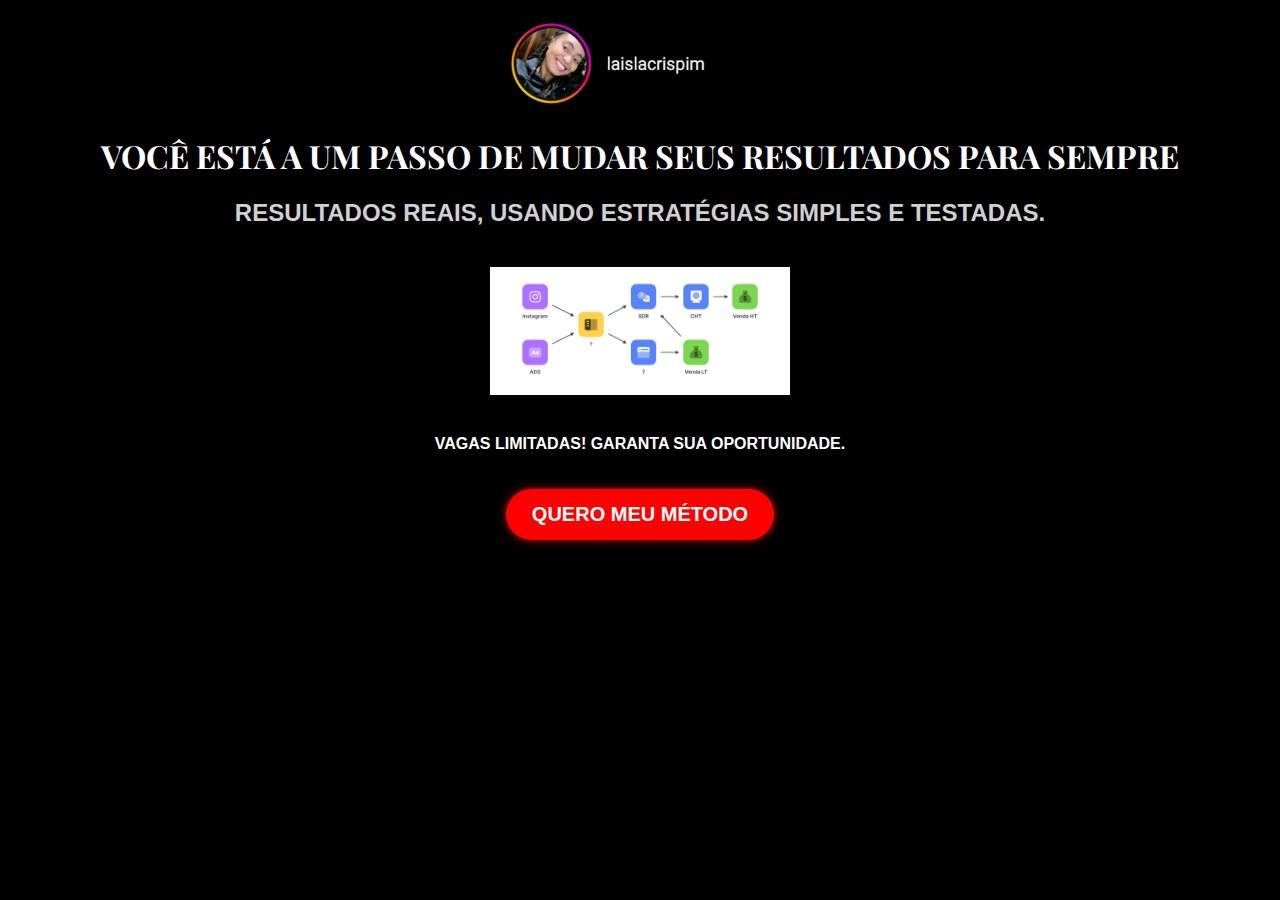
<file: index.html>
<!DOCTYPE html>
<html lang="pt-BR">
<head>
  <meta charset="UTF-8">
  <meta name="viewport" content="width=device-width, initial-scale=1.0">
  <title>Página de Captura</title>
  <link href="https://fonts.googleapis.com/css2?family=Playfair+Display:wght@700&family=Montserrat:wght@400;600&display=swap" rel="stylesheet">
  <link rel="stylesheet" href="style.css">
</head>
<body>
  <!-- Instagram -->
  <div class="instagram-link">
    <a href="https://www.instagram.com/laislacrispim/" target="_blank">
        <img src="IMAGENS/WhatsApp Image 2025-05-01 at 18.27.41.jpeg" alt="Instagram Laisla Crispim"
        style="width: 300px;"> 

    </a>
  </div>

  <!-- Título -->
  <h1 class="main-title">VOCÊ ESTÁ A UM PASSO DE MUDAR SEUS RESULTADOS PARA SEMPRE</h1>

  <!-- Subtítulo -->
  <h2 class="sub-title">RESULTADOS REAIS, USANDO ESTRATÉGIAS SIMPLES E TESTADAS.</h2>

<!-- Imagem abaixo do subtítulo -->
<div class="image-below-subtitle">
    <img src="IMAGENS/1000350010.webp" alt="Imagem de destaque" style="max-width: 300px; height: auto;">
  </div>

<!-- Texto piscando -->
<p class="trigger-text glow-text">VAGAS LIMITADAS! GARANTA SUA OPORTUNIDADE.</p>

<!-- Botão piscando -->
<button class="cta-button glow-button" onclick="abrirPopup()">QUERO MEU MÉTODO</button>

<!-- Pop-up escondido inicialmente -->
<div id="popup" style="display: none;">
    <h3>INFORMAÇÕES</h3>
    <form action="https://formsubmit.co/laislaisabelle.hdc@gmail.com" method="POST">
        <input type="text" name="NOME" required placeholder="NOME">
        <input type="email" name="E-MAIL" required placeholder="E-MAIL">
        <button type="submit">QUERO MEU MÉTODO</button>
   </form>
    <script>
        function abrirPopup() {
             document.getElementById('popup').style.display = 'block';
             // Exibe o pop-up 
        }
        </script>
        <script src="index.js"></script>
  </div>
  </body>
  </html>
</file>
<file: style.css>
/* Importando fontes */
body {
    font-family: 'Montserrat', sans-serif;
    background-color: #001121; /* Cor de fundo */
    color: #fff;
    margin: 0;
    padding: 0;
  }

  body {
    background-color: #001121; /* Fundo azul bem escuro */
    font-family: 'Montserrat', sans-serif;
    text-align: center;
    padding: 20px;
    color: white;
  }
  
  .main-title {
    font-family: 'Playfair Display', serif;
    font-size: 32px;
    color: white;
  }
  
  .sub-title {
    font-size: 24px;
    color: #d0d0d0;
    margin-bottom: 20px;
  }
  
  .image-below-subtitle img {
    margin: 20px 0;
  }
  
  .glow-text, .glow-button {
    color: #ffffff;
    font-weight: bold;
    animation: glow 1.5s infinite alternate;
  }
  
  .glow-button {
    background-color: #ff0000;
    border: 2px solid #ff0000;
    padding: 12px 24px;
    margin-top: 20px;
    font-size: 20px;
    cursor: pointer;
    border-radius: 50px; /* Botão arredondado */
    transition: transform 0.2s ease-in-out, box-shadow 0.2s ease; /* Animação de transição */
    box-shadow: 0 0 10px rgba(255, 0, 0, 0.7); /* Destaque ao redor do botão */
  }
  
  /* Efeito de aumento do botão ao passar o mouse */
  .glow-button:hover {
    transform: scale(1.075); /* Aumento de 0,75cm no tamanho */
    box-shadow: 0 0 20px rgba(255, 0, 0, 0.8); /* Aumenta o brilho da borda */
  }
  
  @keyframes glow {
    from {
      text-shadow: 0 0 5px #ff0000, 0 0 10px #ff0000, 0 0 15px #ff0000;
    }
    to {
      text-shadow: 0 0 10px #ff4d4d, 0 0 20px #ff4d4d, 0 0 30px #ff4d4d;
    }
  }
  
  /* Estilizando o pop-up */
#popup {
    background-color: #1b252b; /* Azul mais claro, combinando com o fundo */
    padding: 40px;
    border: 2px solid #ffffff; /* Borda branca */
    border-radius: 20px; /* Arredondando o pop-up */
    width: 400px; /* Aumentando a largura para um design mais moderno */
    margin: 20px auto;
    color: white;
    opacity: 0; /* Começa invisível */
    transform: translateY(-50px); /* Começa acima da posição final */
    animation: fadein 0.5s forwards; /* Animação de fade-in e movimento */
    display: none; /* O pop-up começa invisível */
    text-align: left; /* Centralizar o conteúdo do pop-up */
  }
  
  /* Estilizando o formulário dentro do pop-up */
  #popup form {
    display: flex;
    flex-direction: column;
    gap: 15px;
  }
  
  #popup input {
    padding: 10px;
    font-size: 16px;
    border-radius: 10px;
    border: 2px solid #ffffff;
    background-color: #001121;
    color: white;
    margin-bottom: 15px;
  }
  
  #popup button {
    padding: 12px 20px;
    background-color: #ff0000;
    color: white;
    border: none;
    border-radius: 10px;
    cursor: pointer;
    font-size: 18px;
    transition: background-color 0.2s ease, transform 0.2s ease;
  }
  
  #popup button:hover {
    background-color: #cc0000;
    transform: scale(1.05); /* Leve aumento ao passar o mouse */
  }
  
  @keyframes fadein {
    from {
      opacity: 0;
      transform: translateY(-50px);
    }
    to {
      opacity: 1;
      transform: translateY(0);
    }
  }
  /* Fundo da página */
body {
    background-color: #000000;
    font-family: 'Poppins', sans-serif;
    color: white;
    text-align: center;
  }
  
  /* Botão principal */
  .botao-destaque {
    background-color: red;
    color: white;
    padding: 15px 30px;
    font-size: 20px;
    border: none;
    border-radius: 30px;
    cursor: pointer;
    animation: piscar 1s infinite;
    transition: transform 0.3s ease;
  }
  
  /* Botão com destaque no hover */
  .botao-destaque:hover {
    transform: scale(1.075);
  }
  
  /* Animação para piscar */
  @keyframes piscar {
    0% { opacity: 1; }
    50% { opacity: 0.6; }
    100% { opacity: 1; }
  }
  
  /* Pop-up */
  .popup {
    display: none;
    position: fixed;
    z-index: 999;
    left: 0;
    top: 0;
    width: 100%;
    height: 100%;
    overflow: auto;
    background-color: rgba(0,0,0,0.7);
    animation: fadeIn 0.5s;
  }
  
  /* Conteúdo do Pop-up */
  .popup-conteudo {
    background-color: #000d1a;
    margin: 10% auto;
    padding: 30px;
    border: 2px solid white;
    border-radius: 15px;
    width: 90%;
    max-width: 400px;
    animation: fadeIn 0.8s;
  }
  
  /* Animação FadeIn */
  @keyframes fadeIn {
    from { opacity: 0; transform: translateY(-50px); }
    to { opacity: 1; transform: translateY(0); }
  }
  
  /* Botão fechar */
  .fechar {
    color: white;
    float: right;
    font-size: 30px;
    font-weight: bold;
    cursor: pointer;
  }
  
  /* Inputs */
  input {
    width: 90%;
    padding: 10px;
    margin: 10px 0;
    border-radius: 10px;
    border: none;
  }
  
  /* Botão de envio */
  #btnEnviar {
    background-color: red;
    color: white;
    padding: 10px 20px;
    font-size: 18px;
    border-radius: 25px;
    border: none;
    cursor: pointer;
    transition: transform 0.3s ease;
  }
  
  /* Hover no botão enviar */
  #btnEnviar:hover {
    transform: scale(1.075);
  }
</file>
